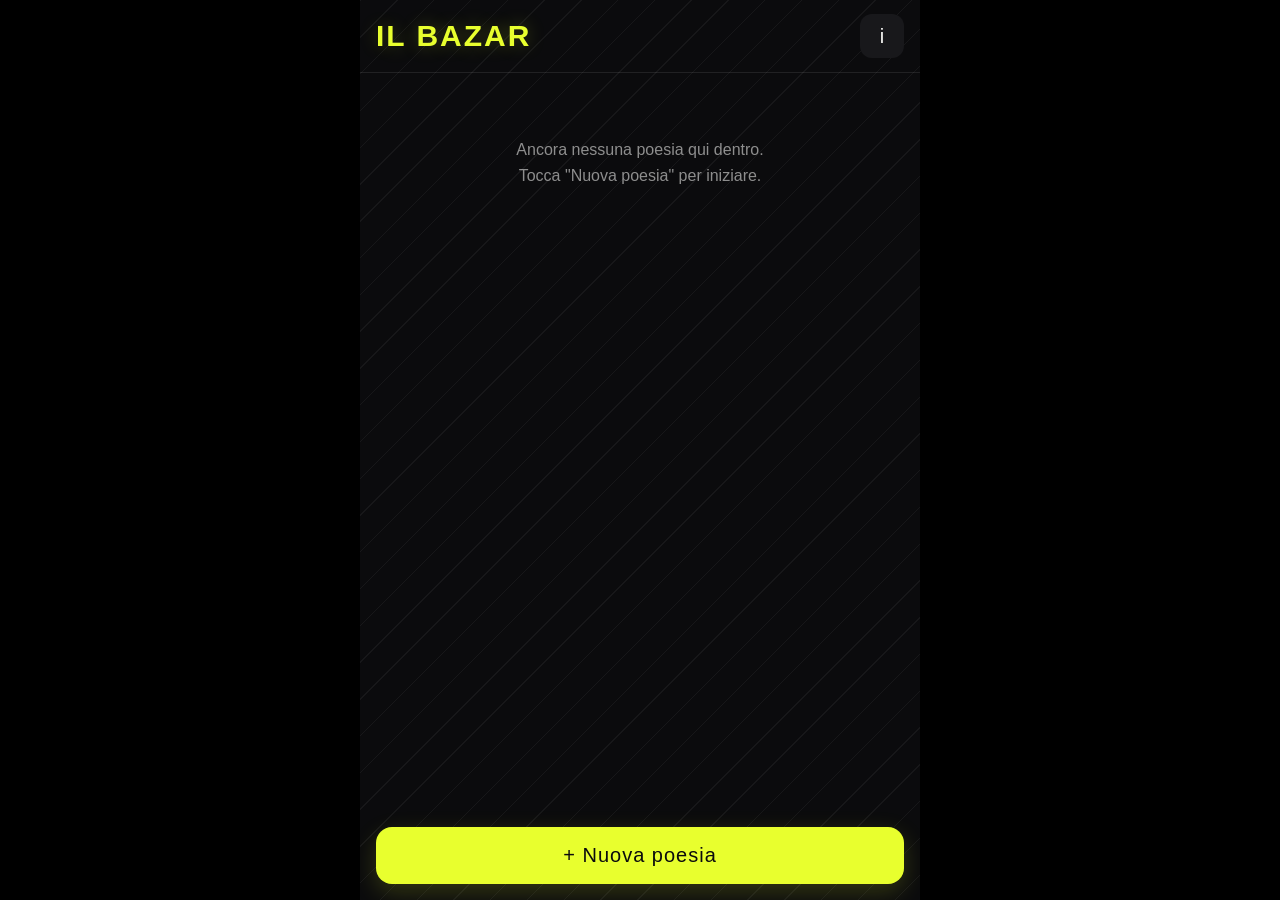
<file: index.html>
<!doctype html>
<html lang="it">
<head>
<meta charset="UTF-8" />
<meta name="viewport" content="width=device-width, initial-scale=1, viewport-fit=cover, maximum-scale=1, user-scalable=no" />
<title>Il Bazar</title>
<meta name="description" content="Il Bazar — quaderno per scrivere poesie e testi rap, con rimario italiano offline. Nessun account, tutto resta sul telefono." />
<meta name="theme-color" content="#111113" />
<link rel="manifest" href="manifest.webmanifest" />
<link rel="apple-touch-icon" href="icons/apple-touch-icon.png" />
<link rel="icon" href="icons/favicon.png" type="image/png" />
<meta name="apple-mobile-web-app-capable" content="yes" />
<meta name="apple-mobile-web-app-status-bar-style" content="black-translucent" />
<meta name="apple-mobile-web-app-title" content="Il Bazar" />
<link rel="stylesheet" href="css/style.css" />
</head>
<body>
<div id="app">

  <!-- Schermata: lista poesie -->
  <section id="schermata-lista" class="schermata schermata-attiva">
    <header class="top-bar">
      <h1 class="logo">IL BAZAR</h1>
      <button id="btn-info" class="btn-icona" aria-label="Informazioni">i</button>
    </header>
    <div class="contenuto-scroll">
      <ul id="lista-poesie" class="lista-poesie"></ul>
      <p id="lista-vuota" class="stato-vuoto" hidden>Ancora nessuna poesia qui dentro.<br />Tocca "Nuova poesia" per iniziare.</p>
    </div>
    <button id="btn-nuova-poesia" class="fab">+ Nuova poesia</button>
  </section>

  <!-- Schermata: editor -->
  <section id="schermata-editor" class="schermata">
    <header class="top-bar top-bar-editor">
      <button id="btn-indietro" class="btn-icona" aria-label="Torna alla lista">‹</button>
      <input id="input-titolo" class="input-titolo" maxlength="80" autocomplete="off" autocorrect="off" spellcheck="false" />
      <button id="btn-esporta" class="btn-icona btn-icona-accento" aria-label="Esporta">⇧</button>
    </header>
    <div id="editor-container" class="editor-container"></div>
    <div class="toolbar-editor">
      <button id="btn-rimario" class="btn-toolbar">
        <span class="btn-toolbar-icona">✎</span>Rimario
      </button>
      <button id="btn-tasca" class="btn-toolbar">
        <span class="btn-toolbar-icona">◆</span>Tasca
      </button>
      <label class="switch-sinalefe" for="chk-sinalefe">
        <input type="checkbox" id="chk-sinalefe" />
        <span class="switch-visuale"></span>
        <span class="switch-testo">Sinalefe</span>
      </label>
    </div>
  </section>

  <!-- Overlay scuro dietro ai pannelli -->
  <div id="overlay-pannelli" class="overlay-pannelli" hidden></div>

  <!-- Pannello: rimario -->
  <div id="pannello-rimario" class="pannello" hidden>
    <div class="pannello-maniglia" data-chiudi="rimario"></div>
    <div class="pannello-intestazione">
      <h2>Rimario</h2>
      <button class="btn-chiudi-pannello" data-chiudi="rimario" aria-label="Chiudi">✕</button>
    </div>
    <input id="ricerca-rima" class="input-ricerca" placeholder="Cerca una rima a mano..." autocomplete="off" autocorrect="off" spellcheck="false" />
    <p id="rima-parola-corrente" class="rima-parola-corrente" hidden></p>
    <div class="rimario-tab" role="tablist">
      <button class="tab-btn tab-attiva" data-tab="perfette" role="tab">Rima perfetta</button>
      <button class="tab-btn" data-tab="assonanti" role="tab">Assonanza</button>
    </div>
    <div class="rimario-risultati">
      <ul id="lista-rime-perfette" class="lista-chip"></ul>
      <ul id="lista-rime-assonanti" class="lista-chip" hidden></ul>
      <p id="rime-vuote" class="stato-vuoto" hidden>Nessuna rima trovata. Prova un'altra parola.</p>
      <p id="rime-caricamento" class="stato-vuoto" hidden>Sto caricando il rimario...</p>
    </div>
  </div>

  <!-- Pannello: tasca -->
  <div id="pannello-tasca" class="pannello" hidden>
    <div class="pannello-maniglia" data-chiudi="tasca"></div>
    <div class="pannello-intestazione">
      <h2>Tasca</h2>
      <button class="btn-chiudi-pannello" data-chiudi="tasca" aria-label="Chiudi">✕</button>
    </div>
    <div class="contenuto-scroll">
      <div class="spunto-giorno">
        <span class="spunto-etichetta">Spunto del giorno</span>
        <p id="testo-spunto"></p>
      </div>
      <form id="form-nuova-nota" class="form-nuova-nota">
        <input id="input-nuova-nota" class="input-ricerca" placeholder="Aggiungi un appunto o una frase..." autocomplete="off" autocorrect="off" spellcheck="false" />
        <button type="submit" class="btn-icona-accento" aria-label="Aggiungi">+</button>
      </form>
      <ul id="lista-note-tasca" class="lista-note"></ul>
      <p id="tasca-vuota" class="stato-vuoto" hidden>La tasca è vuota. Aggiungi la tua prima frase.</p>
    </div>
  </div>

  <!-- Pannello: informazioni -->
  <div id="pannello-info" class="pannello" hidden>
    <div class="pannello-maniglia" data-chiudi="info"></div>
    <div class="pannello-intestazione">
      <h2>Informazioni</h2>
      <button class="btn-chiudi-pannello" data-chiudi="info" aria-label="Chiudi">✕</button>
    </div>
    <div class="contenuto-scroll info-contenuto">
      <p><strong>Il Bazar</strong> è un quaderno per scrivere poesie e testi rap. Funziona offline e salva tutto solo su questo telefono: nessun account, nessun server, nessun dato che esce da qui.</p>
      <p>Il rimario include 60.378 parole italiane dalla raccolta <strong>paroleitaliane</strong> di Francesco Napoletano (progetto <em>napolux/paroleitaliane</em> su GitHub), distribuita con licenza MIT.</p>
      <p>Sillabazione e rime sono calcolate con un'euristica linguistica: nella maggior parte dei casi funzionano bene, ma l'italiano ha eccezioni che nessun algoritmo semplice coglie del tutto — usa l'orecchio, non solo il numero.</p>
    </div>
  </div>

  <!-- Menu azioni generico (esporta / poesia / nota) -->
  <div id="menu-azioni" class="overlay" hidden>
    <div class="foglio-menu" id="corpo-menu-azioni"></div>
  </div>

  <!-- Dialogo di conferma generico -->
  <div id="overlay-conferma" class="overlay" hidden>
    <div class="dialogo">
      <p id="testo-conferma"></p>
      <div class="dialogo-azioni">
        <button id="btn-conferma-annulla" class="btn-secondario">Annulla</button>
        <button id="btn-conferma-ok" class="btn-pericolo">Elimina</button>
      </div>
    </div>
  </div>

  <!-- Dialogo di input testuale generico (rinomina / titolo) -->
  <div id="overlay-prompt" class="overlay" hidden>
    <div class="dialogo">
      <p id="titolo-prompt"></p>
      <input id="input-prompt" class="input-ricerca" autocomplete="off" autocorrect="off" spellcheck="false" />
      <div class="dialogo-azioni">
        <button id="btn-prompt-annulla" class="btn-secondario">Annulla</button>
        <button id="btn-prompt-ok" class="btn-primario">Salva</button>
      </div>
    </div>
  </div>

</div>

<div id="toast" class="toast" hidden></div>

<script type="module" src="js/app.js"></script>
</body>
</html>
</file>
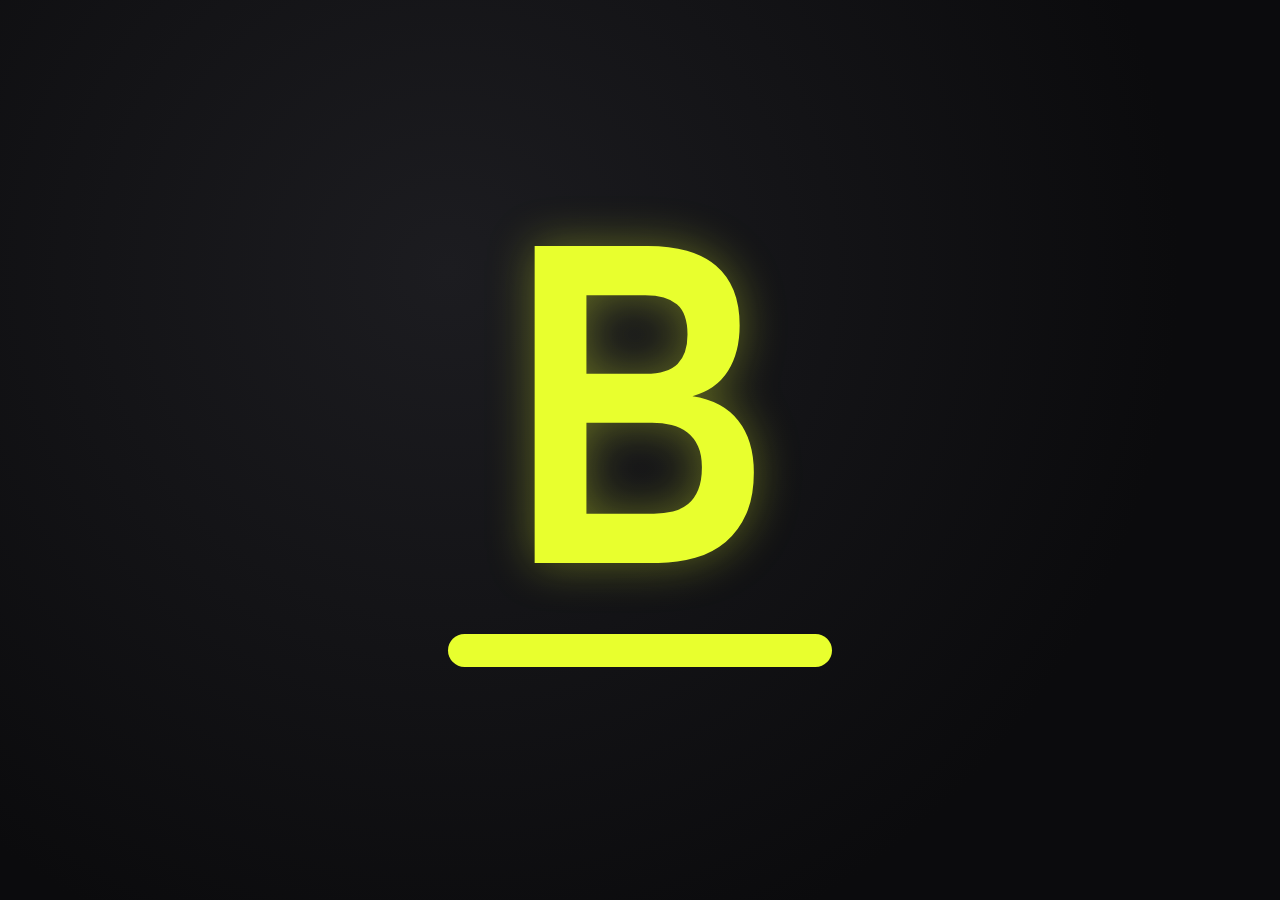
<file: scripts/icon-src/icon-maskable.html>
<!doctype html>
<html><head><meta charset="utf-8"><style>
  html,body{margin:0;padding:0;width:100vw;height:100vh;overflow:hidden;background:#0b0b0d;}
  .scena{position:relative;width:100vw;height:100vh;}
  .bg{position:absolute;inset:0;background:radial-gradient(circle at 35% 30%, #1c1c20 0%, #0b0b0d 70%);}
  .blocco{
    position:absolute;
    top:50%; left:50%;
    transform:translate(-50%,-52%);
    display:flex;
    flex-direction:column;
    align-items:center;
  }
  .lettera{
    font-family:Arial, "Liberation Sans", sans-serif;
    font-weight:900;
    font-size:36vw;
    line-height:0.82;
    color:#e8ff2e;
    transform:scaleX(0.78);
    text-shadow: 0 0 4vw rgba(232,255,46,0.35);
  }
  .barra{
    margin-top:3.2vw;
    width:30vw;
    height:2.6vw;
    background:#e8ff2e;
    border-radius:1.3vw;
  }
</style></head>
<body>
  <div class="scena">
    <div class="bg"></div>
    <div class="blocco">
      <div class="lettera">B</div>
      <div class="barra"></div>
    </div>
  </div>
</body></html>
</file>
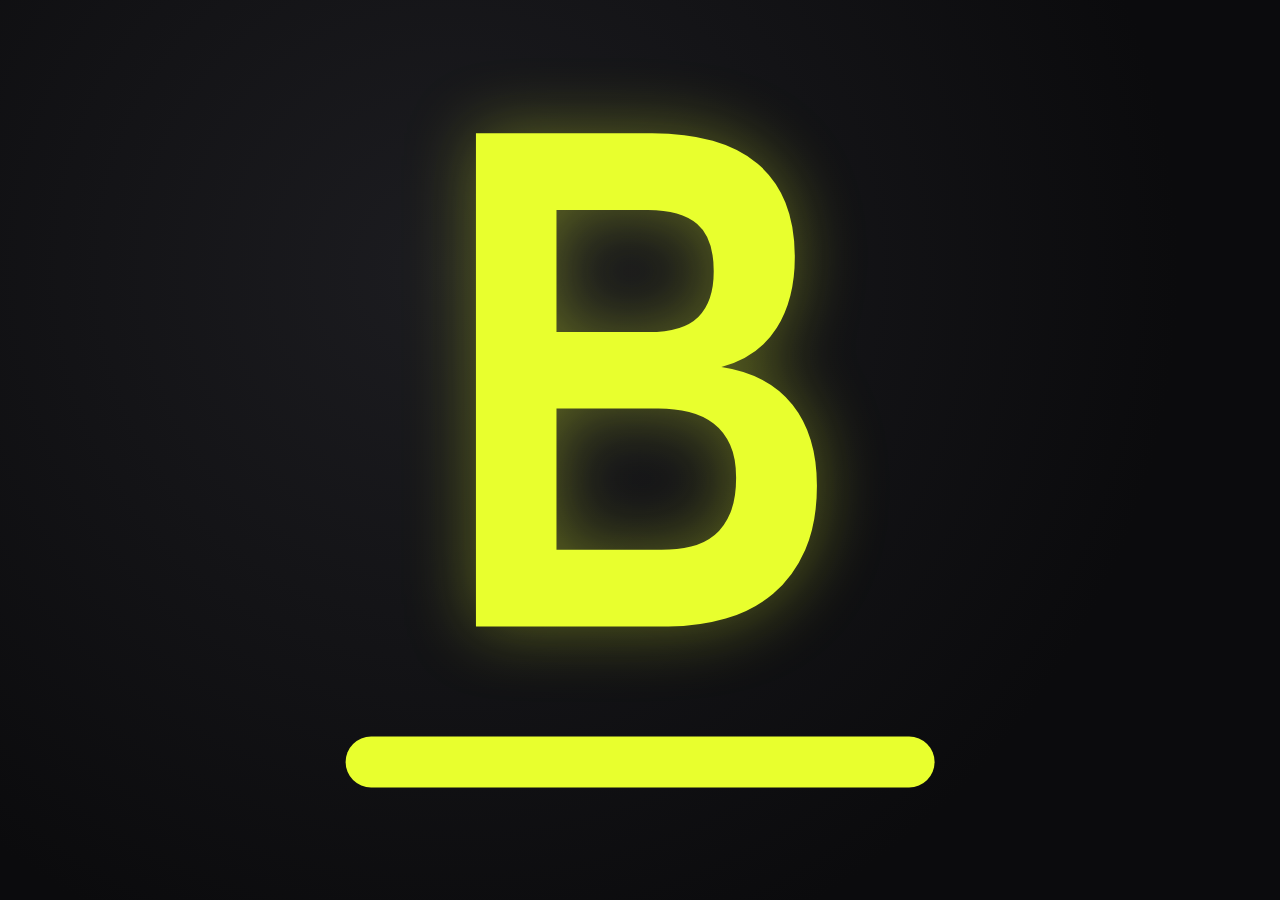
<file: scripts/icon-src/icon.html>
<!doctype html>
<html><head><meta charset="utf-8"><style>
  html,body{margin:0;padding:0;width:100vw;height:100vh;overflow:hidden;background:#0b0b0d;}
  .scena{position:relative;width:100vw;height:100vh;}
  .bg{position:absolute;inset:0;background:radial-gradient(circle at 35% 30%, #1c1c20 0%, #0b0b0d 70%);}
  .blocco{
    position:absolute;
    top:50%; left:50%;
    transform:translate(-50%,-52%);
    display:flex;
    flex-direction:column;
    align-items:center;
  }
  .lettera{
    font-family:Arial, "Liberation Sans", sans-serif;
    font-weight:900;
    font-size:56vw;
    line-height:0.82;
    color:#e8ff2e;
    transform:scaleX(0.78);
    text-shadow: 0 0 6vw rgba(232,255,46,0.35);
  }
  .barra{
    margin-top:5vw;
    width:46vw;
    height:4vw;
    background:#e8ff2e;
    border-radius:2vw;
  }
</style></head>
<body>
  <div class="scena">
    <div class="bg"></div>
    <div class="blocco">
      <div class="lettera">B</div>
      <div class="barra"></div>
    </div>
  </div>
</body></html>
</file>
<file: css/style.css>
/* Il Bazar — stile urban/street: sfondo scuro, accento neon, font condensed per i titoli. */

:root {
  --bg: #0b0b0d;
  --bg-alt: #18181b;
  --bg-elevato: #222226;
  --accento: #e8ff2e;
  --accento-scuro: #0b0b0d;
  --testo: #f4f4f2;
  --testo-attenuato: rgba(244, 244, 242, 0.56);
  --bordo: rgba(255, 255, 255, 0.09);
  --pericolo: #ff5b5b;
  --font-condensed: "Bebas Neue", "Oswald", "HelveticaNeue-CondensedBold", "Arial Narrow", sans-serif;
  --font-testo: -apple-system, BlinkMacSystemFont, "Helvetica Neue", Arial, sans-serif;
  --safe-top: env(safe-area-inset-top, 0px);
  --safe-bottom: env(safe-area-inset-bottom, 0px);
  --safe-left: env(safe-area-inset-left, 0px);
  --safe-right: env(safe-area-inset-right, 0px);
}

* {
  box-sizing: border-box;
}

/* L'attributo [hidden] deve sempre vincere, anche sugli elementi con display:flex
   impostato da una classe con la stessa specificità (es. .overlay, .pannello). */
[hidden] {
  display: none !important;
}

html, body {
  height: 100%;
  margin: 0;
  background: var(--bg);
  overscroll-behavior: none;
}

body {
  color: var(--testo);
  font-family: var(--font-testo);
  -webkit-tap-highlight-color: transparent;
  touch-action: manipulation;
  overflow: hidden;
  position: fixed;
  inset: 0;
}

button, input, textarea {
  font-family: inherit;
  color: inherit;
}
button {
  background: none;
  border: none;
  padding: 0;
  cursor: pointer;
  user-select: none;
  -webkit-user-select: none;
}
input, textarea, select {
  font-size: 16px; /* mai sotto 16px: evita lo zoom automatico di Safari */
}
ul {
  list-style: none;
  margin: 0;
  padding: 0;
}
p {
  margin: 0;
}

/* Texture sobria "da muro": grana diagonale a bassissima opacità, non deve appesantire. */
#app {
  position: relative;
  height: 100vh;
  height: 100dvh;
  width: 100%;
  max-width: 560px;
  margin: 0 auto;
  background: var(--bg);
  overflow: hidden;
  isolation: isolate;
}
#app::before {
  content: "";
  position: absolute;
  inset: 0;
  pointer-events: none;
  z-index: 0;
  opacity: 0.05;
  background-image: repeating-linear-gradient(
    135deg,
    #ffffff 0px,
    #ffffff 1px,
    transparent 1px,
    transparent 26px
  );
}

@media (min-width: 561px) {
  body {
    background: #000;
  }
  #app {
    box-shadow: 0 0 60px rgba(0, 0, 0, 0.6);
  }
}

/* --- schermate --------------------------------------------------------- */

.schermata {
  display: none;
  position: absolute;
  inset: 0;
  flex-direction: column;
  z-index: 1;
}
.schermata.schermata-attiva {
  display: flex;
}

.top-bar {
  display: flex;
  align-items: center;
  justify-content: space-between;
  gap: 12px;
  padding: calc(14px + var(--safe-top)) 16px 14px;
  border-bottom: 1px solid var(--bordo);
  flex-shrink: 0;
}

.logo {
  font-family: var(--font-condensed);
  font-size: 30px;
  letter-spacing: 2px;
  color: var(--accento);
  margin: 0;
  text-shadow: 0 0 18px rgba(232, 255, 46, 0.25);
}

.btn-icona {
  width: 44px;
  height: 44px;
  min-width: 44px;
  border-radius: 12px;
  display: flex;
  align-items: center;
  justify-content: center;
  font-size: 20px;
  background: var(--bg-alt);
  color: var(--testo);
}
.btn-icona:active {
  background: var(--bg-elevato);
}
.btn-icona-accento {
  color: var(--accento);
}

.contenuto-scroll {
  flex: 1;
  min-height: 0;
  overflow-y: auto;
  -webkit-overflow-scrolling: touch;
  padding: 16px 16px calc(24px + var(--safe-bottom));
}

/* --- lista poesie -------------------------------------------------------- */

.lista-poesie {
  display: flex;
  flex-direction: column;
  gap: 10px;
}

.voce-poesia {
  display: flex;
  align-items: stretch;
  background: var(--bg-alt);
  border-radius: 14px;
  border: 1px solid var(--bordo);
  overflow: hidden;
}

.voce-poesia-corpo {
  flex: 1;
  min-width: 0;
  display: flex;
  flex-direction: column;
  gap: 4px;
  text-align: left;
  padding: 14px 14px;
}
.voce-poesia-corpo:active {
  background: var(--bg-elevato);
}
.voce-poesia-titolo {
  font-weight: 700;
  font-size: 16px;
  white-space: nowrap;
  overflow: hidden;
  text-overflow: ellipsis;
}
.voce-poesia-anteprima {
  font-size: 14px;
  color: var(--testo-attenuato);
  white-space: nowrap;
  overflow: hidden;
  text-overflow: ellipsis;
}
.voce-poesia-data {
  font-size: 12px;
  color: var(--testo-attenuato);
}
.voce-poesia-menu {
  border-radius: 0;
  width: 48px;
  min-width: 48px;
  background: transparent;
}

.stato-vuoto {
  text-align: center;
  color: var(--testo-attenuato);
  padding: 48px 24px;
  line-height: 1.6;
}

.fab {
  flex-shrink: 0;
  margin: 12px 16px calc(16px + var(--safe-bottom));
  padding: 17px;
  border-radius: 16px;
  background: var(--accento);
  color: var(--accento-scuro);
  font-family: var(--font-condensed);
  font-size: 20px;
  letter-spacing: 1px;
  text-align: center;
  box-shadow: 0 8px 24px rgba(232, 255, 46, 0.18);
}
.fab:active {
  transform: scale(0.98);
}

/* --- editor -------------------------------------------------------------- */

.top-bar-editor .btn-icona {
  flex-shrink: 0;
}
.input-titolo {
  flex: 1;
  min-width: 0;
  background: transparent;
  border: none;
  outline: none;
  font-weight: 700;
  font-size: 17px;
  padding: 8px 4px;
  text-align: center;
}

.editor-container {
  flex: 1;
  min-height: 0;
  position: relative;
}
.editor-wrap {
  height: 100%;
  display: flex;
  flex-direction: column;
}
.editor-testo-area {
  flex: 1;
  min-height: 0;
  position: relative;
}

.editor-textarea, .editor-mirror {
  font-family: var(--font-testo);
  font-size: 18px;
  line-height: 30px;
  padding: 20px 58px 20px 20px;
}

.editor-mirror {
  position: absolute;
  top: 0;
  left: 0;
  right: 0;
  visibility: hidden;
  white-space: pre-wrap;
  word-wrap: break-word;
  pointer-events: none;
  z-index: -1;
}
.mirror-riga {
  min-height: 30px;
}

.editor-gutter {
  position: absolute;
  top: 0;
  right: 0;
  width: 46px;
  height: 100%;
  pointer-events: none;
  padding-top: 20px;
}
.gutter-item {
  position: absolute;
  left: 0;
  right: 10px;
  display: flex;
  align-items: center;
  justify-content: center;
  font-size: 13px;
  font-weight: 700;
  color: var(--accento);
  opacity: 0.85;
}

.editor-textarea {
  width: 100%;
  height: 100%;
  background: transparent;
  color: var(--testo);
  border: none;
  outline: none;
  resize: none;
  -webkit-overflow-scrolling: touch;
}
.editor-textarea::placeholder {
  color: var(--testo-attenuato);
}

.toolbar-editor {
  flex-shrink: 0;
  display: flex;
  align-items: center;
  gap: 8px;
  padding: 10px 12px calc(10px + var(--safe-bottom));
  border-top: 1px solid var(--bordo);
  background: var(--bg-alt);
}
.btn-toolbar {
  flex: 1;
  min-height: 48px;
  display: flex;
  align-items: center;
  justify-content: center;
  gap: 6px;
  border-radius: 12px;
  background: var(--bg-elevato);
  font-weight: 700;
  font-size: 13px;
  text-transform: uppercase;
  letter-spacing: 0.5px;
}
.btn-toolbar:active {
  background: #2a2a30;
}
.btn-toolbar-icona {
  color: var(--accento);
  font-size: 15px;
}

.switch-sinalefe {
  display: flex;
  flex-direction: column;
  align-items: center;
  gap: 4px;
  padding: 4px 6px;
  min-width: 64px;
}
.switch-sinalefe input {
  position: absolute;
  opacity: 0;
  width: 1px;
  height: 1px;
}
.switch-visuale {
  width: 40px;
  height: 24px;
  border-radius: 999px;
  background: var(--bg-elevato);
  border: 1px solid var(--bordo);
  position: relative;
  transition: background 0.15s ease;
}
.switch-visuale::after {
  content: "";
  position: absolute;
  top: 2px;
  left: 2px;
  width: 18px;
  height: 18px;
  border-radius: 50%;
  background: var(--testo-attenuato);
  transition: transform 0.15s ease, background 0.15s ease;
}
.switch-sinalefe input:checked ~ .switch-visuale {
  background: rgba(232, 255, 46, 0.25);
  border-color: var(--accento);
}
.switch-sinalefe input:checked ~ .switch-visuale::after {
  transform: translateX(16px);
  background: var(--accento);
}
.switch-testo {
  font-size: 10px;
  text-transform: uppercase;
  letter-spacing: 0.5px;
  color: var(--testo-attenuato);
}

/* --- overlay e pannelli (bottom sheet) ------------------------------------ */

.overlay-pannelli {
  position: fixed;
  inset: 0;
  background: rgba(0, 0, 0, 0.55);
  opacity: 0;
  pointer-events: none;
  transition: opacity 0.2s ease;
  z-index: 10;
}
.overlay-pannelli.overlay-visibile {
  opacity: 1;
  pointer-events: auto;
}

.pannello {
  position: fixed;
  left: 0;
  right: 0;
  bottom: 0;
  max-width: 560px;
  margin: 0 auto;
  max-height: 82vh;
  max-height: 82dvh;
  background: var(--bg-alt);
  border-radius: 22px 22px 0 0;
  border: 1px solid var(--bordo);
  border-bottom: none;
  display: flex;
  flex-direction: column;
  transform: translateY(100%);
  transition: transform 0.22s ease;
  z-index: 11;
  padding-bottom: var(--safe-bottom);
}
.pannello.pannello-aperto {
  transform: translateY(0);
}

.pannello-maniglia {
  width: 40px;
  height: 5px;
  border-radius: 999px;
  background: rgba(255, 255, 255, 0.22);
  margin: 10px auto 4px;
  flex-shrink: 0;
}

.pannello-intestazione {
  display: flex;
  align-items: center;
  justify-content: space-between;
  padding: 4px 18px 10px;
  flex-shrink: 0;
}
.pannello-intestazione h2 {
  font-family: var(--font-condensed);
  font-size: 24px;
  letter-spacing: 1px;
  margin: 0;
  color: var(--accento);
}
.btn-chiudi-pannello {
  width: 36px;
  height: 36px;
  border-radius: 10px;
  display: flex;
  align-items: center;
  justify-content: center;
  background: var(--bg-elevato);
  font-size: 15px;
}

.input-ricerca {
  display: block;
  width: calc(100% - 36px);
  margin: 0 18px 12px;
  background: var(--bg);
  border: 1px solid var(--bordo);
  border-radius: 12px;
  padding: 13px 14px;
}

/* --- rimario -------------------------------------------------------------- */

.rima-parola-corrente {
  margin: -6px 18px 10px;
  font-size: 13px;
  color: var(--testo-attenuato);
}

.rimario-tab {
  display: flex;
  gap: 8px;
  padding: 0 18px 10px;
  flex-shrink: 0;
}
.tab-btn {
  padding: 9px 14px;
  border-radius: 999px;
  background: var(--bg-elevato);
  font-size: 13px;
  font-weight: 700;
}
.tab-btn.tab-attiva {
  background: var(--accento);
  color: var(--accento-scuro);
}

.rimario-risultati {
  flex: 1;
  min-height: 0;
  overflow-y: auto;
  -webkit-overflow-scrolling: touch;
  padding: 0 18px 18px;
}
.lista-chip {
  display: flex;
  flex-wrap: wrap;
  gap: 8px;
}
.chip {
  padding: 10px 16px;
  border-radius: 999px;
  background: var(--bg-elevato);
  border: 1px solid var(--bordo);
  font-size: 15px;
}
.chip:active {
  background: var(--accento);
  color: var(--accento-scuro);
  border-color: var(--accento);
}

/* --- tasca ------------------------------------------------------------ */

.spunto-giorno {
  background: var(--bg-elevato);
  border-left: 3px solid var(--accento);
  border-radius: 10px;
  padding: 14px 16px;
  margin-bottom: 14px;
}
.spunto-etichetta {
  display: block;
  font-family: var(--font-condensed);
  letter-spacing: 1px;
  font-size: 14px;
  color: var(--accento);
  margin-bottom: 6px;
}
#testo-spunto {
  font-size: 14px;
  line-height: 1.5;
  color: var(--testo);
}

.form-nuova-nota {
  display: flex;
  gap: 8px;
  margin-bottom: 14px;
}
.form-nuova-nota .input-ricerca {
  margin: 0;
  width: auto;
  flex: 1;
}
.form-nuova-nota .btn-icona-accento {
  width: 48px;
  height: 48px;
  min-width: 48px;
  border-radius: 12px;
  background: var(--accento);
  color: var(--accento-scuro);
  font-size: 22px;
  display: flex;
  align-items: center;
  justify-content: center;
}

.lista-note {
  display: flex;
  flex-direction: column;
  gap: 8px;
}
.voce-nota {
  display: flex;
  align-items: stretch;
  background: var(--bg-elevato);
  border-radius: 12px;
  overflow: hidden;
}
.voce-nota-corpo {
  flex: 1;
  min-width: 0;
  text-align: left;
  padding: 13px 14px;
  font-size: 15px;
  line-height: 1.4;
  white-space: pre-wrap;
  word-break: break-word;
}
.voce-nota-menu {
  width: 44px;
  min-width: 44px;
  background: transparent;
  border-radius: 0;
}

.info-contenuto {
  display: flex;
  flex-direction: column;
  gap: 14px;
  font-size: 14px;
  line-height: 1.6;
  color: var(--testo-attenuato);
}
.info-contenuto strong {
  color: var(--testo);
}

/* --- menu azioni / dialoghi --------------------------------------------- */

.overlay {
  position: fixed;
  inset: 0;
  background: rgba(0, 0, 0, 0.6);
  display: flex;
  align-items: flex-end;
  justify-content: center;
  z-index: 20;
  padding: 0 12px calc(12px + var(--safe-bottom));
}
#overlay-conferma.overlay,
#overlay-prompt.overlay {
  align-items: center;
  padding: 20px;
}

.foglio-menu {
  width: 100%;
  max-width: 520px;
  background: var(--bg-alt);
  border-radius: 16px;
  overflow: hidden;
  border: 1px solid var(--bordo);
}
.voce-menu {
  display: block;
  width: 100%;
  padding: 17px;
  text-align: center;
  font-size: 16px;
  font-weight: 600;
  border-bottom: 1px solid var(--bordo);
}
.voce-menu:last-child {
  border-bottom: none;
}
.voce-menu-pericolosa {
  color: var(--pericolo);
}
.voce-menu-annulla {
  font-weight: 700;
  color: var(--testo-attenuato);
}

.dialogo {
  width: 100%;
  max-width: 340px;
  background: var(--bg-alt);
  border-radius: 16px;
  border: 1px solid var(--bordo);
  padding: 20px;
  display: flex;
  flex-direction: column;
  gap: 14px;
}
.dialogo p {
  font-size: 15px;
  line-height: 1.5;
}
.dialogo .input-ricerca {
  margin: 0;
  width: 100%;
}
.dialogo-azioni {
  display: flex;
  justify-content: flex-end;
  gap: 10px;
}
.btn-primario, .btn-secondario, .btn-pericolo {
  padding: 11px 18px;
  border-radius: 10px;
  font-weight: 700;
  font-size: 14px;
  min-height: 44px;
}
.btn-primario {
  background: var(--accento);
  color: var(--accento-scuro);
}
.btn-secondario {
  background: var(--bg-elevato);
  color: var(--testo);
}
.btn-pericolo {
  background: var(--pericolo);
  color: #1a0505;
}

/* --- toast ---------------------------------------------------------------- */

.toast {
  position: fixed;
  left: 50%;
  bottom: calc(28px + var(--safe-bottom));
  transform: translate(-50%, 8px);
  background: var(--bg-elevato);
  border: 1px solid var(--bordo);
  color: var(--testo);
  padding: 12px 18px;
  border-radius: 12px;
  font-size: 14px;
  max-width: 86%;
  text-align: center;
  opacity: 0;
  transition: opacity 0.2s ease, transform 0.2s ease;
  pointer-events: none;
  z-index: 100;
}
.toast.toast-visibile {
  opacity: 1;
  transform: translate(-50%, 0);
}
</file>
